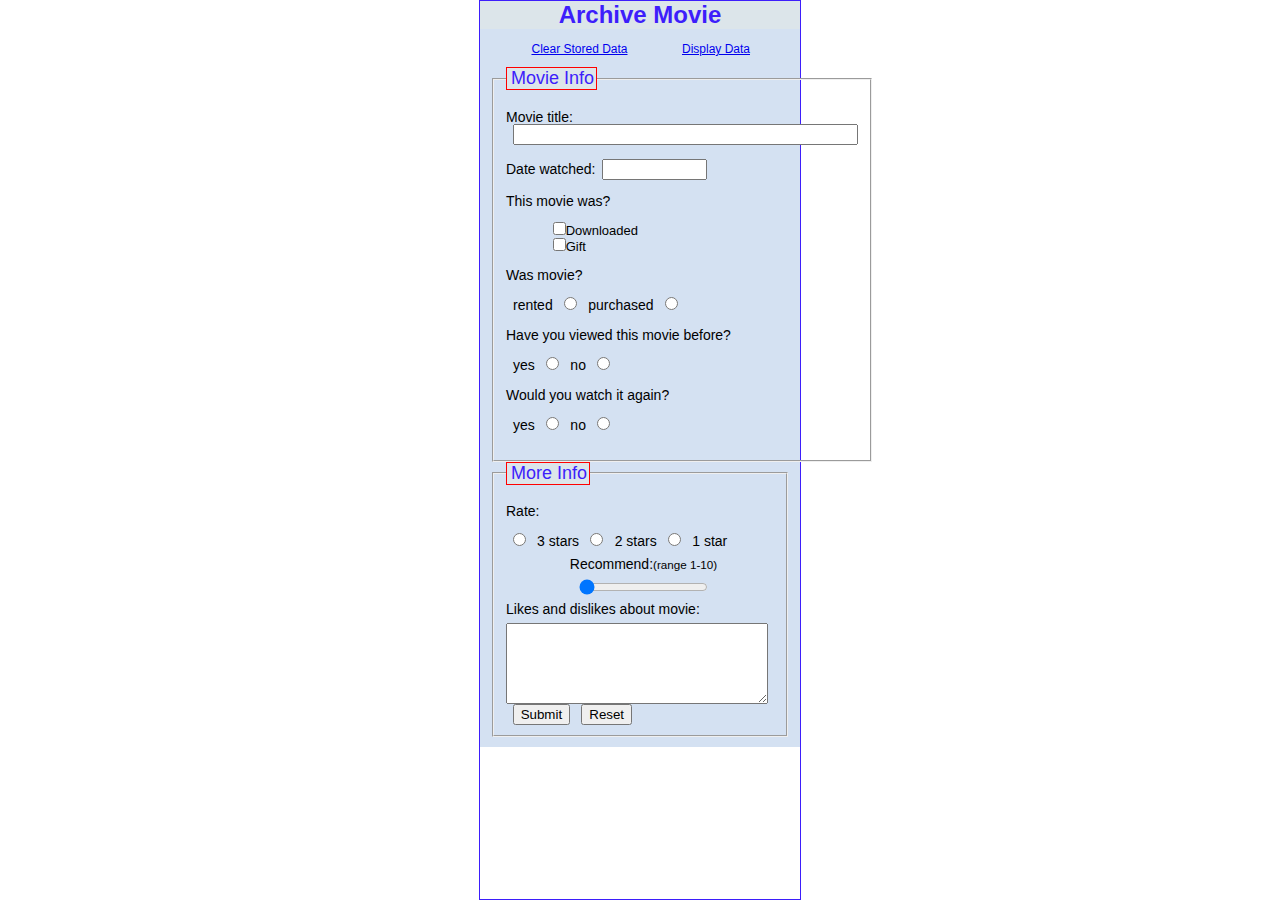
<file: additem.html>
<!doctype>
<!--
Title: form.html
Visual Frameworks
Project 4 Web-App Part 4
Carol Gaylor
Feb.23,2012
-->
	 	 	  
<html>

<head>
			
		<!--Character Set--> 
		
			<meta charset="utf-8" />
			<meta name="description" content="This is my HTML5 document for an App." />
			<meta name="keywords" content="html5, mobile development, Full Sail University" />
			<meta name="robots" content="index, follow" />
			<meta name="viewport" content="user-scalable = no, width = device-width" />
			
		<!--Document Title-->		
				<title>Movie Tracker</title>
				<link href="css/styles.css" rel="stylesheet" type="text/css" />
				
</head>
		   
		<!--Beginning Body-->
	
<body>

<div id="contain">
			<h1>Archive Movie</h1>
			<nav>
			<a href="#" id="clearData">Clear Stored Data</a>
			<a href="#" id="displayData">Display Data</a>
			<a href="additem.html" id="addNew" style="display:none;">Add New Movie</a>
			</nav>
	<div id="wrap">
	<div id="innerForm">
		<fieldset id="theField">
			<legend>Movie Info</legend>
				<form method="post" enctype="text/plain" id="myform" name="f1" action="#" data-ajax="false">
				  <div id="categories"></div>
				  <ul id="errors"></ul>
					<p>Movie title:				
						<input type="text" id="movName" name="title" size="40" maxlength="40" onfocus="fieldColor_1();"/><br/> 
					</p>
					<p>
						Date watched:<input type="text" id="sawName" name="dateWatched" size="10" maxlength=10 onfocus="fieldColor_3();"/> 
					</p>
					<p>This movie was?</p>
						<ul id="boxesCk">
							<li><input type="checkbox" id="yes" name="downloaded" value="download">Downloaded</li>
							<li><input type="checkbox" id="no" name="downloaded" value="gift">Gift</li>
						</ul>
					<p>Was movie?</p>
						<label for="rent">rented</label> 
						<input type="radio" id="rentName" name="acquired" value ="Rented">
						<label for="purchase">purchased</label>
						<input type="radio" id="purchaseName" name="acquired" value ="Purchased">			
					<p>Have you viewed this movie before?</p>
						<label for="yes">yes</label> 
						<input type="radio" name="viewed" value="yes" id="yes">
						<label for="no">no</label>
						<input type="radio" name="viewed" value="no" id="no">					
					<p>Would you watch it again?</p>
						<label for="yes">yes</label>
						<input type="radio" name="watch" value ="yes" id="yes"> 
						<label for="no">no</label>
						<input type="radio" name="watch" value ="no" id="no">
					</fieldset>	
					<fieldset>
					<legend>More Info</legend>					
				   	<p id="rate">Rate:</p></p>
					   	<input type="radio" id="three" name="rate" value="3 stars"/>
					   	<label for"3">3 stars</label>
					   	<input type="radio" id="two" name="rate" value="2 stars"/>
					   	<label for"2">2 stars</label>
					   	<input type="radio" id="one"  name="rate" value="1 star"/>
					   	<label for"1">1 star</label> 
				   <br/>
		<!-- this is the slider -->	
				<div id="slider">		  
				   		<label for="range-slider"><span id="amend">Recommend:<small>(range 1-10)</small></span></label>
				   		<input type="range" name="range" id="range-slider" class="slider" min="0" max="10" step="1" value="0">
				</div>
		<!-- this is the textarea -->							
						<span id="box">Likes and dislikes about movie:</span><br/>					
						<textarea name ="notes" id="noteName" onfocus="fieldColor_4();" rows="5" cols="30" wrap></textarea><br/>
		<!-- this is the submit/reset buttons -->
						<input type="submit" id="submit" value="Submit" />
						<input type="reset" id="reset" value="Reset" />
			</form>	
	      </fieldset>
	      </div>
	    </div>  <!-- end of wrap div -->
	 </div> <!-- end of contain div -->
   <script src="js/json.js" type="text/javascript"></script>	 
   <script src="js/main.js" type="text/javascript"></script>		 
 </body>
		
		


</html>
</file>
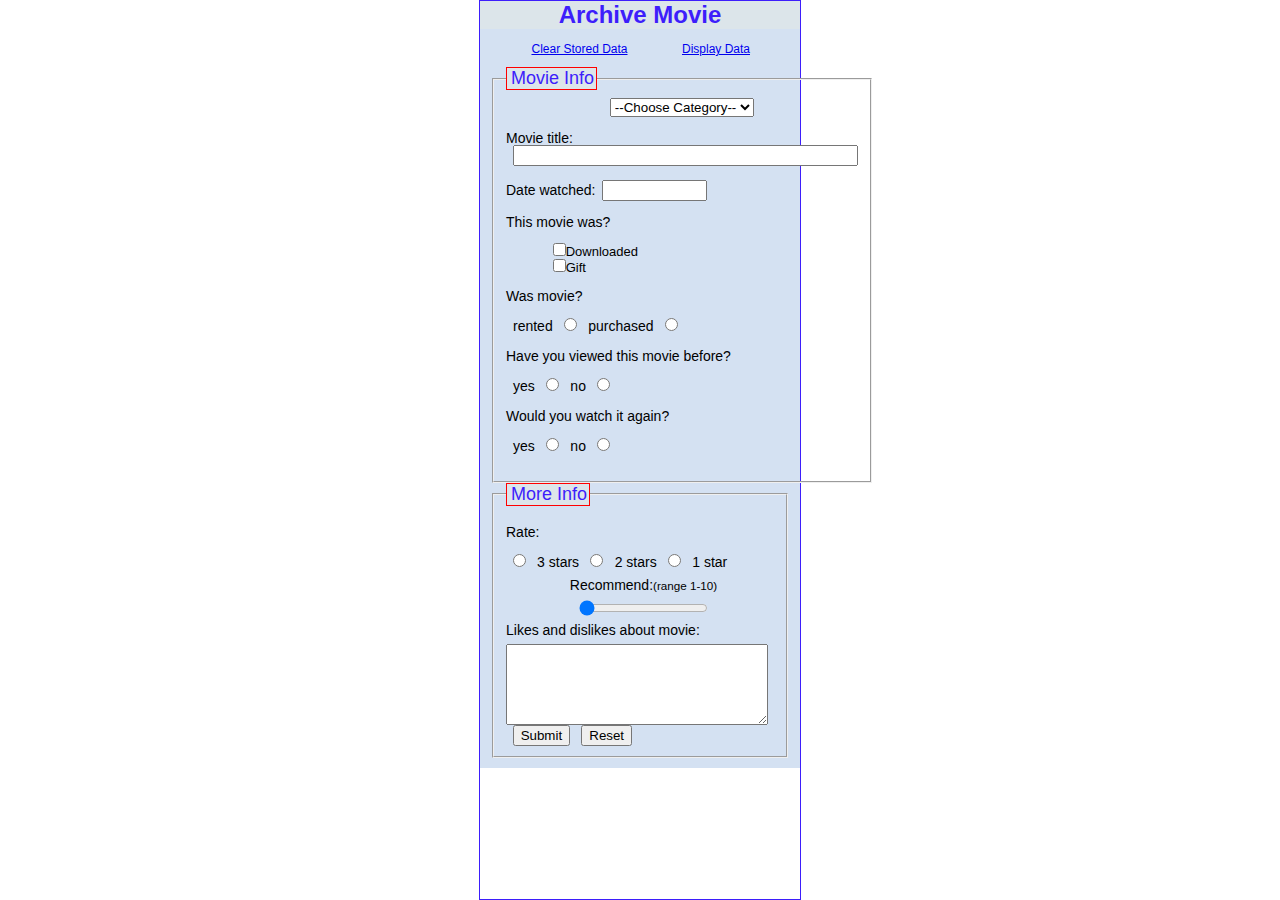
<file: project2b/additem.html>
<!doctype>
<!--
Title: form.html
Visual Frameworks
Project 4 Web-App Part 4
Carol Gaylor
Feb.23,2012
-->
	 	 	  
<html>

<head>
			
		<!--Character Set--> 
		
			<meta charset="utf-8" />
			<meta name="description" content="This is my HTML5 document for an App." />
			<meta name="keywords" content="html5, mobile development, Full Sail University" />
			<meta name="robots" content="index, follow" />
			<meta name="viewport" content="user-scalable = no, width = device-width" />
			
		<!--Document Title-->		
				<title>Movie Tracker</title>
				<link href="css/styles.css" rel="stylesheet" type="text/css" />
				
</head>
		   
		<!--Beginning Body-->
	
<body>

<div id="contain">
			<h1>Archive Movie</h1>
			<nav>
			<a href="#" id="clearData">Clear Stored Data</a>
			<a href="#" id="displayData">Display Data</a>
			<a href="additem.html" id="addNew" style="display:none;">Add New Movie</a>
			</nav>
	<div id="wrap">
	<div id="innerForm">
		<fieldset id="theField">
			<legend>Movie Info</legend>
				<form method="post" enctype="text/plain" id="myform" name="f1" action="#">
				  <div id="categories"></div>
				  <ul id="errors"></ul>
					<p>Movie title:				
						<input type="text" id="movName" name="title" size="40" maxlength="40" onfocus="fieldColor_1();"/><br/> 
					</p>
					<p>
						Date watched:<input type="text" id="sawName" name="dateWatched" size="10" maxlength=10 onfocus="fieldColor_3();"/> 
					</p>
					<p>This movie was?</p>
						<ul id="boxesCk">
							<li><input type="checkbox" id="yes" name="downloaded" value="download">Downloaded</li>
							<li><input type="checkbox" id="no" name="downloaded" value="gift">Gift</li>
						</ul>
					<p>Was movie?</p>
						<label for="rent">rented</label> 
						<input type="radio" id="rentName" name="acquired" value ="Rented">
						<label for="purchase">purchased</label>
						<input type="radio" id="purchaseName" name="acquired" value ="Purchased">			
					<p>Have you viewed this movie before?</p>
						<label for="yes">yes</label> 
						<input type="radio" name="viewed" value="yes" id="yes">
						<label for="no">no</label>
						<input type="radio" name="viewed" value="no" id="no">					
					<p>Would you watch it again?</p>
						<label for="yes">yes</label>
						<input type="radio" name="watch" value ="yes" id="yes"> 
						<label for="no">no</label>
						<input type="radio" name="watch" value ="no" id="no">
					</fieldset>	
					<fieldset>
					<legend>More Info</legend>					
				   	<p id="rate">Rate:</p></p>
					   	<input type="radio" id="three" name="rate" value="3 stars"/>
					   	<label for"3">3 stars</label>
					   	<input type="radio" id="two" name="rate" value="2 stars"/>
					   	<label for"2">2 stars</label>
					   	<input type="radio" id="one"  name="rate" value="1 star"/>
					   	<label for"1">1 star</label> 
				   <br/>
		<!-- this is the slider -->	
				<div id="slider">		  
				   		<label for="range-slider"><span id="amend">Recommend:<small>(range 1-10)</small></span></label>
				   		<input type="range" name="range" id="range-slider" class="slider" min="0" max="10" step="1" value="0">
				</div>
		<!-- this is the textarea -->							
						<span id="box">Likes and dislikes about movie:</span><br/>					
						<textarea name ="notes" id="noteName" onfocus="fieldColor_4();" rows="5" cols="30" wrap></textarea><br/>
		<!-- this is the submit/reset buttons -->
						<input type="submit" id="submit" value="Submit" />
						<input type="reset" id="reset" value="Reset" />
			</form>	
	      </fieldset>
	      </div>
	    </div>  <!-- end of wrap div -->
	 </div> <!-- end of contain div -->
   <script src="js/json.js" type="text/javascript"></script>	 
   <script src="js/main.js" type="text/javascript"></script>		 
 </body>
		
		


</html>
</file>
<file: css/styles.css>
/* 
Title: styles.css
Visual Frameworks
Project 4 Web-App Part 4
Carol Gaylor
Feb.23,2012 
*/ 

 
   body {
   		  border: 1px solid #3d1efb; 
		  font-family: Arial, Tacoma, Geneva, sans serif;
   		  width: 320px;
   		  margin: auto;
   }
   
  #wrap {
   		 background-color: #d4e1f2;
   		 margin: 0;
   		 padding: 10px;		   
   }
   
   #contain {
   			 margin: 0;
   			 padding: 0;
   			 background: #d4e1f2;
   }
   #front_wrap {
   				border: 1px solid blue;
   				/*background-color: #d4e1f2;*/
   }
      
   h1 {	
   	    color: #3d1efb;
   	/*  border-top: 2px  solid red;
	   border-bottom: 2px  solid red;*/
	   /*padding: 10px 0 10px 10px;*/
	   background: #dce5ea; 
	   font-size: 24px;                     
	   text-align: center;		  
   }
   
   #pg1 {
   		 text-indent: 1em;
   		 margin: 12px;
   }
   
   #pg1_link {
   			  font-size: 25px;
   			  font-weight: bold; 
   		      text-align: center;
   		      margin-top: -70px;
   		      margin-left: 130px;
   }
   
   #btn {
   		  margin-top: 75px;
   } 
   
   #browse {
   			text-align: left;
   }  
   
  #items {
   		   margin: -10px 0 0 0;
   		   padding: 2px 50px 10px 10px;
   		   font-size: 15px;
   		   line-height: 2em;
   		   border-bottom: 2px solid red; 
   		   background-color: #d4e1f2;   		    
   }
   
  #errors {
  			font-size: 14px;
  			color: red;
  }
  
  label.error {
  				display: block;
  				margin: 10px 0;
  				margin-left: 10px;
  				color: #cc0000;
  }
  
  #errorsLink {
  				display: none;
  }
     
   p {
   	  font-size: 14px;
   	  line-height: 1em;
   }
   
   ul {
   
   }
   
   li {
   	   text-decoration: none;
   	   display: block;
   }
      	 
   a {
   	  font-size: 12px;
   	  padding: 0 50px 0 0;	
   }
   
   a:hover {
   			color: #ff0000;
   }
   
   #logo {
   		  size: 200px;
   		  padding: 10px 0 0 58px;
   }
   
   img ul li{
   			 text-decoration: none;
   			 text-align: center;
   		     padding: 10px 0 0 22px;
   		     background: #dce5ea;
   }
   
   ul li ul {
   			 text-decoration: none;
   }
   
   ul li ul li{
   		       background-color: #dce5ea;
   		       margin-left: -60px;
   		       margin-right: -25px;
   		       padding-left: 25px;
   		       padding-right:30px;
   		       border-left:  1px solid #3d1efb;
   		       border-right: 1px solid #3d1efb;  		 
   }
   
   legend {	
   		   padding: 0 2px 0 4px;
   		   font-size: 18px;
   		   font-weight: 500;
   		   color: #3d1efb;
   		   border: 1.5px solid red;
   		   background: #dce5ea;
   }
   
   #categories {
   				font-size: 20px; 
   	            color: #3d1efb;
   	            text-align: center;  
   			    padding: 0;
   			    margin: 2px 0 0 0;
   			    text-align: center;
   			    display: compact;  			
   }
   
  input, label {
  				line-height: 1em;
  				margin: 0 0 0 .5em;
		        display: inline;
   }
   
   label {
   		  font-size: 14px;
   }
   	
  #amend{
    	 line-height: 2em;			
   }   
  
  .date {
  		 margin: 0 1em 0 0;
  		 display: inline;
  }
  
  #box {
  		font-size: 14px;
  		line-height: 2em;
  }  
 
  nav {
  	   margin: -6px 0 0 0;
  	   text-align: right;
  }
  
  #slider {
 		  text-align: center;
 		  line-height: -5em;
 }
  
 #boxesCk {
 			font-size: 13px;
 }
</file>
<file: project2b/css/styles.css>
/* 
Title: styles.css
Visual Frameworks
Project 4 Web-App Part 4
Carol Gaylor
Feb.23,2012 
*/ 

 
   body {
   		  border: 1px solid #3d1efb; 
		  font-family: Arial, Tacoma, Geneva, sans serif;
   		  width: 320px;
   		  margin: auto;
   }
   
  #wrap {
   		 background-color: #d4e1f2;
   		 margin: 0;
   		 padding: 10px;		   
   }
   
   #contain {
   			 margin: 0;
   			 padding: 0;
   			 background: #d4e1f2;
   }
   #front_wrap {
   				border: 1px solid blue;
   				/*background-color: #d4e1f2;*/
   }
      
   h1 {	
   	    color: #3d1efb;
   	/*  border-top: 2px  solid red;
	   border-bottom: 2px  solid red;*/
	   /*padding: 10px 0 10px 10px;*/
	   background: #dce5ea; 
	   font-size: 24px;                     
	   text-align: center;		  
   }
   
   #pg1 {
   		 text-indent: 1em;
   		 margin: 12px;
   }
   
   #pg1_link {
   			  font-size: 25px;
   			  font-weight: bold; 
   		      text-align: center;
   		      margin-top: -70px;
   		      margin-left: 130px;
   }
   
   #btn {
   		  margin-top: 75px;
   } 
   
   #browse {
   			text-align: left;
   }  
   
  #items {
   		   margin: -10px 0 0 0;
   		   padding: 2px 50px 10px 10px;
   		   font-size: 15px;
   		   line-height: 2em;
   		   border-bottom: 2px solid red; 
   		   background-color: #d4e1f2;   		    
   }
   
  #errors {
  			font-size: 14px;
  			color: red;
  }
     
   p {
   	  font-size: 14px;
   	  line-height: 1em;
   }
   
   ul {
   
   }
   
   li {
   	   text-decoration: none;
   	   display: block;
   }
      	 
   a {
   	  font-size: 12px;
   	  padding: 0 50px 0 0;	
   }
   
   a:hover {
   			color: #ff0000;
   }
   
   #logo {
   		  size: 200px;
   		  padding: 10px 0 0 58px;
   }
   
   img ul li{
   			 text-decoration: none;
   			 text-align: center;
   		     padding: 10px 0 0 22px;
   		     background: #dce5ea;
   }
   
   ul li ul {
   			 text-decoration: none;
   }
   
   ul li ul li{
   		       background-color: #dce5ea;
   		       margin-left: -60px;
   		       margin-right: -25px;
   		       padding-left: 25px;
   		       padding-right:30px;
   		       border-left:  1px solid #3d1efb;
   		       border-right: 1px solid #3d1efb;  		 
   }
   
   legend {	
   		   padding: 0 2px 0 4px;
   		   font-size: 18px;
   		   font-weight: 500;
   		   color: #3d1efb;
   		   border: 1.5px solid red;
   		   background: #dce5ea;
   }
   
   #categories {
   				font-size: 20px; 
   	            color: #3d1efb;
   	            text-align: center;  
   			    padding: 0;
   			    margin: 2px 0 0 0;
   			    text-align: center;
   			    display: compact;  			
   }
   
  input, label {
  				line-height: 1em;
  				margin: 0 0 0 .5em;
		        display: inline;
   }
   
   label {
   		  font-size: 14px;
   }
   	
  #amend{
    	 line-height: 2em;			
   }   
  
  .date {
  		 margin: 0 1em 0 0;
  		 display: inline;
  }
  
  #box {
  		font-size: 14px;
  		line-height: 2em;
  }  
 
  nav {
  	   margin: -6px 0 0 0;
  	   text-align: right;
  }
  
  #slider {
 		  text-align: center;
 		  line-height: -5em;
 }
  
 #boxesCk {
 			font-size: 13px;
 }
</file>
